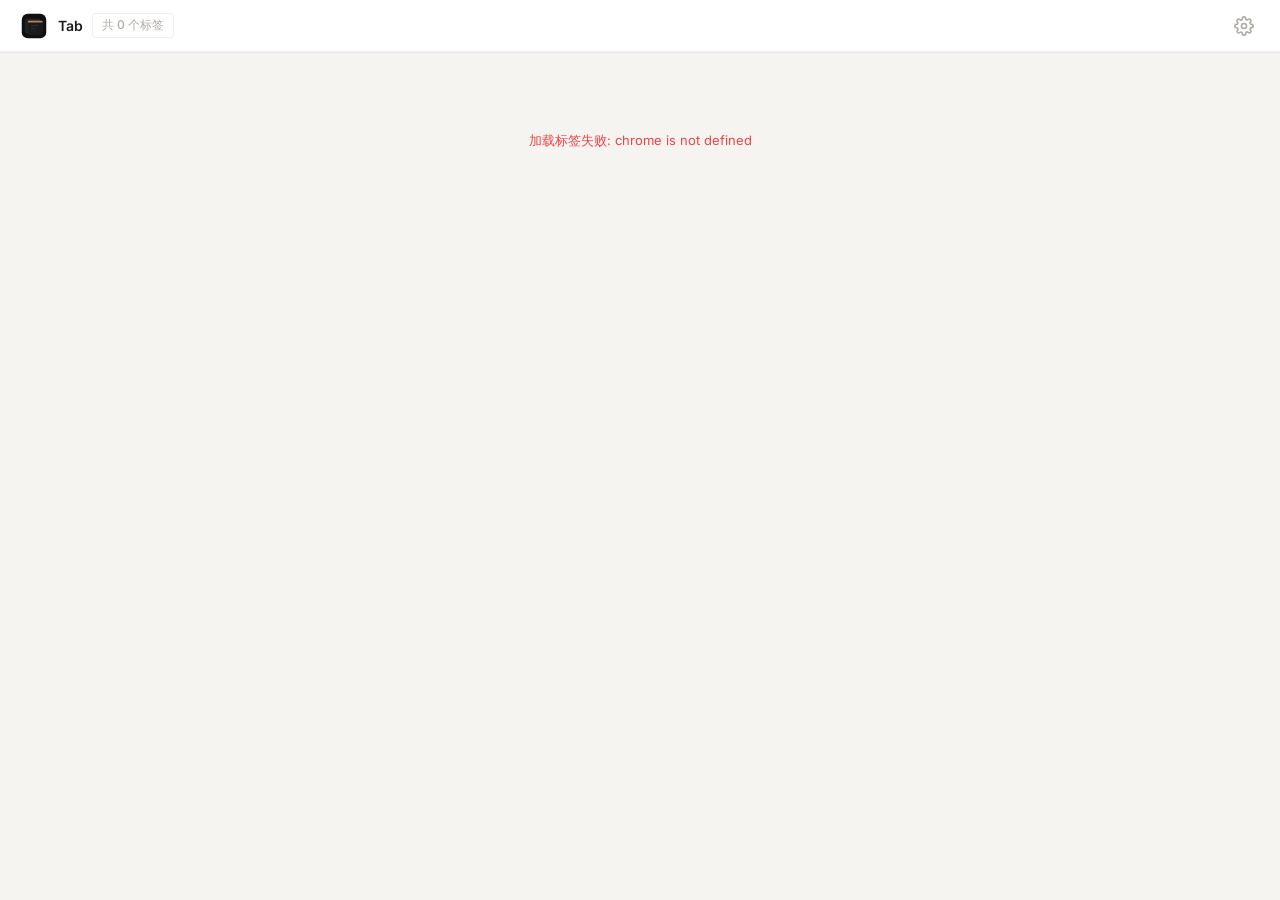
<file: tab-manager/tab-manager.html>
<!DOCTYPE html>
<html lang="zh-CN">
<head>
  <meta charset="UTF-8">
  <meta name="viewport" content="width=device-width, initial-scale=1.0">
  <title>Tab Manager</title>
  <link rel="stylesheet" href="styles.css">
</head>
<body>
  <div id="app">
    <!-- Header -->
    <header class="header">
      <div class="header-left">
        <img src="icons/logo.svg" alt="" class="header-logo">
        <h1 class="header-title">Tab</h1>
        <span id="tab-count" class="tab-count">共 0 个标签</span>
      </div>
      <div class="header-right">
        <button id="settings-btn" class="icon-btn" title="设置">
          <svg width="20" height="20" viewBox="0 0 24 24" fill="none" stroke="currentColor" stroke-width="2">
            <circle cx="12" cy="12" r="3"></circle>
            <path d="M19.4 15a1.65 1.65 0 0 0 .33 1.82l.06.06a2 2 0 0 1 0 2.83 2 2 0 0 1-2.83 0l-.06-.06a1.65 1.65 0 0 0-1.82-.33 1.65 1.65 0 0 0-1 1.51V21a2 2 0 0 1-2 2 2 2 0 0 1-2-2v-.09A1.65 1.65 0 0 0 9 19.4a1.65 1.65 0 0 0-1.82.33l-.06.06a2 2 0 0 1-2.83 0 2 2 0 0 1 0-2.83l.06-.06a1.65 1.65 0 0 0 .33-1.82 1.65 1.65 0 0 0-1.51-1H3a2 2 0 0 1-2-2 2 2 0 0 1 2-2h.09A1.65 1.65 0 0 0 4.6 9a1.65 1.65 0 0 0-.33-1.82l-.06-.06a2 2 0 0 1 0-2.83 2 2 0 0 1 2.83 0l.06.06a1.65 1.65 0 0 0 1.82.33H9a1.65 1.65 0 0 0 1-1.51V3a2 2 0 0 1 2-2 2 2 0 0 1 2 2v.09a1.65 1.65 0 0 0 1 1.51 1.65 1.65 0 0 0 1.82-.33l.06-.06a2 2 0 0 1 2.83 0 2 2 0 0 1 0 2.83l-.06.06a1.65 1.65 0 0 0-.33 1.82V9a1.65 1.65 0 0 0 1.51 1H21a2 2 0 0 1 2 2 2 2 0 0 1-2 2h-.09a1.65 1.65 0 0 0-1.51 1z"></path>
          </svg>
        </button>
      </div>
    </header>

    <!-- Settings Panel -->
    <div id="settings-panel" class="settings-panel hidden">
      <div class="settings-content">
        <h3>设置</h3>
        <div class="setting-item">
          <label>卡片最小宽度 <span id="cols-label">180</span>px</label>
          <div class="slider-container">
            <input type="range" id="cols-slider" min="120" max="700" value="200" step="10">
          </div>
        </div>
        <div class="setting-item">
          <label>缩略图质量</label>
          <select id="quality-select">
            <option value="low">低</option>
            <option value="medium" selected>中</option>
            <option value="high">高</option>
          </select>
        </div>
        <div class="setting-item">
          <label>排序方式</label>
          <select id="sort-select">
            <option value="manual">手动拖拽</option>
            <option value="domain">按域名</option>
            <option value="title">按标题</option>
            <option value="lastAccessed">最近访问</option>
          </select>
        </div>
        <div class="setting-item">
          <label>主题</label>
          <select id="theme-select">
            <option value="auto" selected>跟随浏览器</option>
            <option value="light">浅色</option>
            <option value="dark">深色</option>
          </select>
        </div>
      </div>
    </div>

    <!-- Main Content -->
    <main class="main">
      <div id="tab-grid" class="tab-grid"></div>
      <div id="loading" class="loading">
        <div class="spinner"></div>
        <p>正在加载标签...</p>
      </div>
    </main>
  </div>

  <!-- Tab Card Template -->
  <template id="tab-card-template">
    <div class="tab-card">
      <div class="tab-icon-area">
        <div class="tab-icon-bg"></div>
        <img class="tab-favicon" alt="">
      </div>
      <div class="tab-info">
        <span class="tab-domain"></span>
        <span class="tab-title"></span>
      </div>
      <button class="tab-close" title="关闭">
        <svg width="10" height="10" viewBox="0 0 24 24" fill="none" stroke="currentColor" stroke-width="2.5">
          <line x1="18" y1="6" x2="6" y2="18"></line>
          <line x1="6" y1="6" x2="18" y2="18"></line>
        </svg>
      </button>
    </div>
  </template>

  <script src="app.js"></script>
</body>
</html>
</file>
<file: tab-manager/styles.css>
/* =========================================
   Tab Manager — Dual Theme (Light Milan / Dark)
   ========================================= */

@import url('https://fonts.googleapis.com/css2?family=Inter:wght@300;400;500;590&display=swap');

/* =========================================
   CSS Variables & Theme
   ========================================= */
:root {
  /* Surfaces — default: Milan Light */
  --bg-page: #f5f4f1;
  --bg-panel: #ffffff;
  --bg-surface: #ffffff;
  --bg-hover: #f0eeeb;
  --bg-active: #e8e6e1;

  /* Text */
  --text-primary: #1a1a1a;
  --text-secondary: #555550;
  --text-muted: #909088;
  --text-dim: #b0aca4;

  /* Brand Accent — warm amber */
  --accent: #c4905c;
  --accent-hover: #b07840;
  --accent-text: #ffffff;

  /* Borders */
  --border-subtle: rgba(0,0,0,0.06);
  --border-standard: rgba(0,0,0,0.10);
  --border-strong: rgba(0,0,0,0.16);

  /* Shadows */
  --shadow-sm: 0 1px 3px rgba(0,0,0,0.06);
  --shadow-md: 0 4px 12px rgba(0,0,0,0.10);

  /* Sizing */
  --gap: 10px;
  --header-height: 52px;
  --card-height: 60px;
}

/* Dark Theme */
[data-theme="dark"] {
  --bg-page: #08090a;
  --bg-panel: #0f1011;
  --bg-surface: #191a1b;
  --bg-hover: #222224;
  --bg-active: #28282c;

  --text-primary: #f7f8f8;
  --text-secondary: #d0d6e0;
  --text-muted: #8a8f98;
  --text-dim: #62666d;

  --accent: #7170ff;
  --accent-hover: #828fff;
  --accent-text: #ffffff;

  --border-subtle: rgba(255,255,255,0.05);
  --border-standard: rgba(255,255,255,0.08);
  --border-strong: rgba(255,255,255,0.12);

  --shadow-sm: 0 1px 3px rgba(0,0,0,0.3);
  --shadow-md: 0 4px 12px rgba(0,0,0,0.4);
}

/* =========================================
   Reset & Base
   ========================================= */
*, *::before, *::after { box-sizing: border-box; margin: 0; padding: 0; }

html, body {
  height: 100%;
  font-family: 'Inter', system-ui, -apple-system, 'Segoe UI', Roboto, sans-serif;
  font-feature-settings: 'cv01', 'ss03';
  background: var(--bg-page);
  color: var(--text-primary);
  overflow-x: hidden;
  -webkit-font-smoothing: antialiased;
  -moz-osx-font-smoothing: grayscale;
}

button { font-family: inherit; cursor: pointer; border: none; background: none; color: inherit; }
img { display: block; }

/* =========================================
   App
   ========================================= */
#app { min-height: 100vh; display: flex; flex-direction: column; }

/* =========================================
   Header
   ========================================= */
.header {
  height: var(--header-height);
  background: var(--bg-panel);
  border-bottom: 1px solid var(--border-subtle);
  display: flex;
  align-items: center;
  justify-content: space-between;
  padding: 0 20px;
  position: sticky;
  top: 0;
  z-index: 100;
  box-shadow: var(--shadow-sm);
}

.header-left { display: flex; align-items: center; gap: 10px; }

.header-logo {
  width: 28px;
  height: 28px;
  border-radius: 7px;
  flex-shrink: 0;
}

.header-title {
  font-size: 14px;
  font-weight: 590;
  letter-spacing: -0.24px;
  color: var(--text-primary);
}

.tab-count {
  font-size: 12px;
  font-weight: 510;
  color: var(--text-dim);
  background: var(--bg-surface);
  padding: 3px 9px;
  border-radius: 4px;
  border: 1px solid var(--border-subtle);
}

.header-right { display: flex; align-items: center; gap: 6px; }

.icon-btn {
  width: 32px;
  height: 32px;
  border-radius: 6px;
  display: flex;
  align-items: center;
  justify-content: center;
  color: var(--text-dim);
  transition: all 0.12s;
  border: 1px solid transparent;
}

.icon-btn:hover {
  background: var(--bg-hover);
  color: var(--text-primary);
  border-color: var(--border-subtle);
}

/* =========================================
   Settings Panel
   ========================================= */
.settings-panel {
  position: fixed;
  top: var(--header-height);
  right: 20px;
  background: var(--bg-surface);
  border: 1px solid var(--border-standard);
  border-radius: 10px;
  box-shadow: var(--shadow-md);
  z-index: 200;
  min-width: 240px;
  animation: slideDown 0.18s ease;
}

.settings-panel.hidden { display: none; }

@keyframes slideDown {
  from { opacity: 0; transform: translateY(-6px); }
  to { opacity: 1; transform: translateY(0); }
}

.settings-content { padding: 14px; }

.settings-content h3 {
  font-size: 12px;
  font-weight: 590;
  letter-spacing: 0.02em;
  color: var(--text-primary);
  margin-bottom: 14px;
  padding-bottom: 10px;
  border-bottom: 1px solid var(--border-subtle);
}

.setting-item {
  display: flex;
  align-items: center;
  justify-content: space-between;
  margin-bottom: 11px;
}

.setting-item:last-child { margin-bottom: 0; }
.setting-item label { font-size: 12px; font-weight: 510; color: var(--text-muted); }

.setting-item select {
  padding: 5px 9px;
  border-radius: 5px;
  border: 1px solid var(--border-standard);
  background: var(--bg-hover);
  color: var(--text-secondary);
  font-size: 12px;
  font-weight: 510;
  font-family: inherit;
  outline: none;
  cursor: pointer;
}

.setting-item select:focus { border-color: var(--accent); }

.slider-container { flex: 1; margin-left: 12px; }

.slider-row {
  display: flex;
  align-items: center;
  gap: 8px;
  font-size: 11px;
  color: var(--text-dim);
  font-weight: 400;
}

input[type="range"] {
  -webkit-appearance: none;
  appearance: none;
  width: 100%;
  height: 3px;
  background: var(--border-standard);
  border-radius: 2px;
  outline: none;
  cursor: pointer;
}

input[type="range"]::-webkit-slider-thumb {
  -webkit-appearance: none;
  width: 13px;
  height: 13px;
  background: var(--accent);
  border-radius: 50%;
  cursor: pointer;
  transition: transform 0.1s;
}

input[type="range"]::-webkit-slider-thumb:hover { transform: scale(1.15); }

input[type="range"]::-moz-range-thumb {
  width: 13px;
  height: 13px;
  background: var(--accent);
  border: none;
  border-radius: 50%;
  cursor: pointer;
}

/* =========================================
   Main
   ========================================= */
.main { flex: 1; padding: 20px; }

/* =========================================
   Tab Grid — CSS Grid
   ========================================= */
.tab-grid {
  display: grid;
  grid-template-columns: repeat(auto-fill, minmax(var(--card-min-width, 200px), 1fr));
  gap: var(--gap);
}

/* =========================================
   Tab Card — Horizontal: left icon + right text
   ========================================= */
.tab-card {
  height: var(--card-height);
  background: var(--bg-surface);
  border: 1px solid var(--border-subtle);
  border-radius: 8px;
  overflow: hidden;
  cursor: pointer;
  display: flex;
  align-items: stretch;
  position: relative;
  box-shadow: var(--shadow-sm);
  transition:
    background 0.12s,
    border-color 0.12s,
    box-shadow 0.12s,
    transform 0.18s cubic-bezier(0.2, 1, 0.3, 1);
  user-select: none;
}

.tab-card:hover {
  background: var(--bg-hover);
  border-color: var(--border-standard);
  box-shadow: var(--shadow-md);
}

.tab-card:active { transform: scale(0.98); }

/* =========================================
   Tab Icon — Left colored square
   ========================================= */
.tab-icon-area {
  width: var(--card-height);
  height: 100%;
  flex-shrink: 0;
  display: flex;
  align-items: center;
  justify-content: center;
  position: relative;
  overflow: hidden;
}

/* Colored gradient bg — theme accent */
.tab-icon-bg {
  position: absolute;
  inset: 0;
  background: var(--accent);
  opacity: 0.15;
  transition: opacity 0.2s;
}

.tab-card:hover .tab-icon-bg {
  opacity: 0.25;
}

/* Favicon — centered, full visible */
.tab-favicon {
  position: relative;
  z-index: 1;
  width: 28px;
  height: 28px;
  object-fit: contain;
  object-position: center;
  border-radius: 4px;
  opacity: 0;
  transition: opacity 0.25s ease;
  filter: drop-shadow(0 1px 2px rgba(0,0,0,0.15));
}

.tab-favicon[src] { opacity: 1; }

/* =========================================
   Tab Info — Right side text
   ========================================= */
.tab-info {
  flex: 1;
  min-width: 0;
  display: flex;
  flex-direction: column;
  justify-content: center;
  padding: 10px 12px 10px 10px;
  gap: 3px;
}

.tab-domain {
  font-size: 12px;
  font-weight: 590;
  color: var(--accent);
  white-space: nowrap;
  overflow: hidden;
  text-overflow: ellipsis;
  letter-spacing: -0.1px;
}

.tab-title {
  font-size: 11px;
  font-weight: 400;
  color: var(--text-muted);
  white-space: nowrap;
  overflow: hidden;
  text-overflow: ellipsis;
}

/* =========================================
   Close Button — Top right corner
   ========================================= */
.tab-close {
  position: absolute;
  top: 5px;
  right: 5px;
  width: 18px;
  height: 18px;
  border-radius: 4px;
  background: rgba(0,0,0,0.08);
  color: var(--text-dim);
  display: flex;
  align-items: center;
  justify-content: center;
  opacity: 0;
  transition: opacity 0.12s, background 0.12s, color 0.12s;
  z-index: 10;
}

.tab-card:hover .tab-close { opacity: 1; }

.tab-close:hover {
  background: #ef4444;
  color: white;
}

.tab-close svg { width: 9px; height: 9px; }

/* =========================================
   Loading
   ========================================= */
.loading {
  display: flex;
  flex-direction: column;
  align-items: center;
  justify-content: center;
  padding: 60px 20px;
  color: var(--text-dim);
}

.spinner {
  width: 28px;
  height: 28px;
  border: 2px solid var(--border-standard);
  border-top-color: var(--accent);
  border-radius: 50%;
  animation: spin 0.7s linear infinite;
  margin-bottom: 12px;
}

@keyframes spin { to { transform: rotate(360deg); } }
.loading p { font-size: 13px; font-weight: 400; color: var(--text-dim); }
.loading.hidden { display: none; }

/* =========================================
   Empty State
   ========================================= */
.empty-state {
  display: flex;
  flex-direction: column;
  align-items: center;
  justify-content: center;
  padding: 80px 20px;
  color: var(--text-dim);
  grid-column: 1 / -1;
}

.empty-state svg { margin-bottom: 12px; opacity: 0.4; }
.empty-state p { font-size: 13px; color: var(--text-dim); }

/* =========================================
   Card Remove Animation
   ========================================= */
.tab-card.removing {
  animation: cardRemove 0.22s ease forwards;
}

@keyframes cardRemove {
  0% { opacity: 1; transform: scale(1); }
  100% { opacity: 0; transform: scale(0.90); }
}

/* Drag State — NO scatter, simple opacity
   (avoidance is now done via inline translateX in JS)
*/
.tab-card.dragging {
  opacity: 0.3;
  cursor: grabbing;
  z-index: 10;
}

.tab-card.drag-over {
  border-color: var(--accent) !important;
  box-shadow: 0 0 0 2px var(--accent);
}

/* Drop indicator: empty slot that replaces a card in the grid */
.drop-indicator {
  height: var(--card-height);
  border-radius: 8px;
  border: 2px dashed var(--accent);
  background: rgba(196, 144, 92, 0.08);
  box-sizing: border-box;
  transition: all 0.15s ease;
  pointer-events: none;
}

[data-theme="dark"] .drop-indicator {
  background: rgba(113, 112, 255, 0.08);
}
</file>
